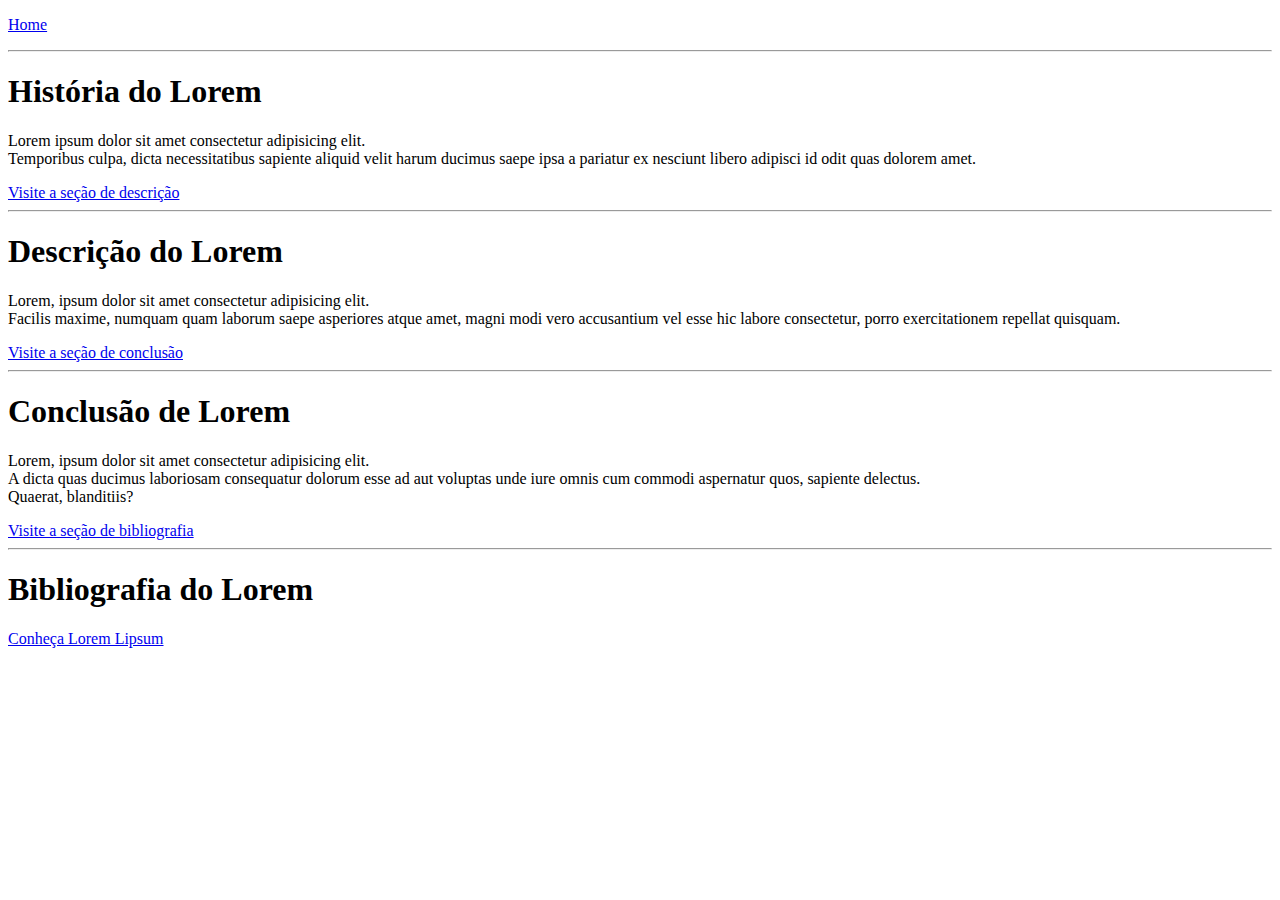
<file: Web/Aula 2 - Novo exemplo/index.html>
<!DOCTYPE html>
<html lang="pt-BR">
<head>
    <meta charset="UTF-8">
    <meta http-equiv="X-UA-Compatible" content="IE=edge">
    <meta name="viewport" content="width=device-width, initial-scale=1.0">
    <title>Aula de programação web</title>
</head>
<body>
    <p> <a href="/exemplo/index.html">Home</a></p>
    <hr />
    <h1 id="historia">História do Lorem</h1>
    <p>Lorem ipsum dolor sit amet consectetur adipisicing elit. <br /> Temporibus culpa, dicta necessitatibus sapiente aliquid velit harum ducimus saepe ipsa a pariatur ex nesciunt libero adipisci id odit quas dolorem amet.</p>
    <a href="#descricao">Visite a seção de descrição</a>
    <hr />
    <h1 id="descricao">Descrição do Lorem</h1>
    <p>Lorem, ipsum dolor sit amet consectetur adipisicing elit. <br /> Facilis maxime, numquam quam laborum saepe asperiores atque amet, magni modi vero accusantium vel esse hic labore consectetur, porro exercitationem repellat quisquam.</p>
    <a href="#conclusao">Visite a seção de conclusão</a>
    <hr/>
    <h1 id="conclusao">Conclusão de Lorem</h1>
    <p>Lorem, ipsum dolor sit amet consectetur adipisicing elit. <br /> A dicta quas ducimus laboriosam consequatur dolorum esse ad aut voluptas unde iure omnis cum commodi aspernatur quos, sapiente delectus. <br /> Quaerat, blanditiis?</p>
    <a href="#bibliografia">Visite a seção de bibliografia</a>
    <hr />
    <h1 id="bibliografia">Bibliografia do Lorem</h1>
    <p> <a href="https://www.lipsum.com/" target="_blank">Conheça Lorem Lipsum</a></p>
</body>
</html>
</file>
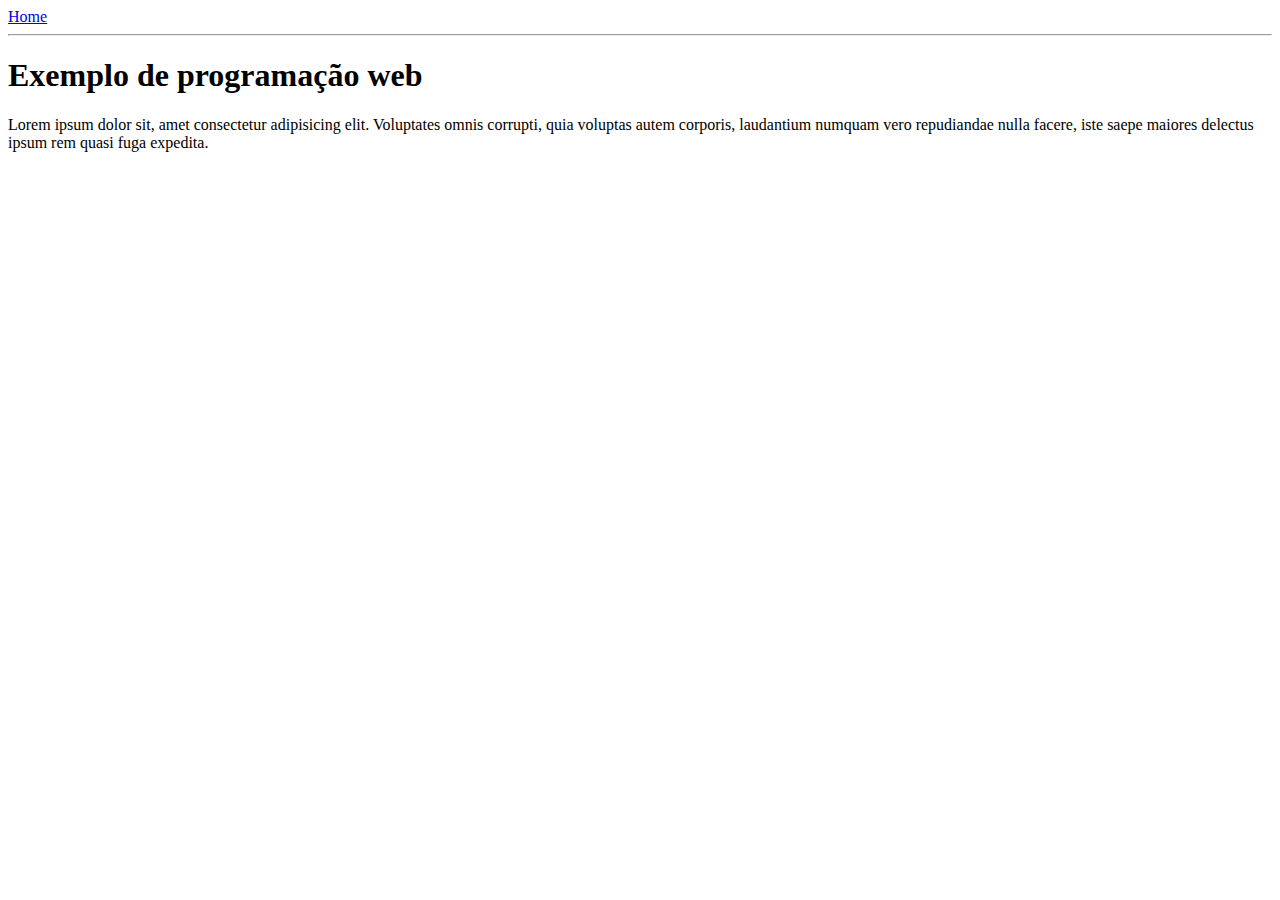
<file: Web/Aula 2 - Novo exemplo/exemplo/index.html>
<!DOCTYPE html>
<html lang="en">
<head>
    <meta charset="UTF-8">
    <meta http-equiv="X-UA-Compatible" content="IE=edge">
    <meta name="viewport" content="width=device-width, initial-scale=1.0">
    <title>Document</title>
</head>
<body>
    <a href="/index.html">Home</a>
    <hr />
    <h1>Exemplo de programação web</h1>
    <p>Lorem ipsum dolor sit, amet consectetur adipisicing elit. Voluptates omnis corrupti, quia voluptas autem corporis, laudantium numquam vero repudiandae nulla facere, iste saepe maiores delectus ipsum rem quasi fuga expedita.</p>
</body>
</html>
</file>
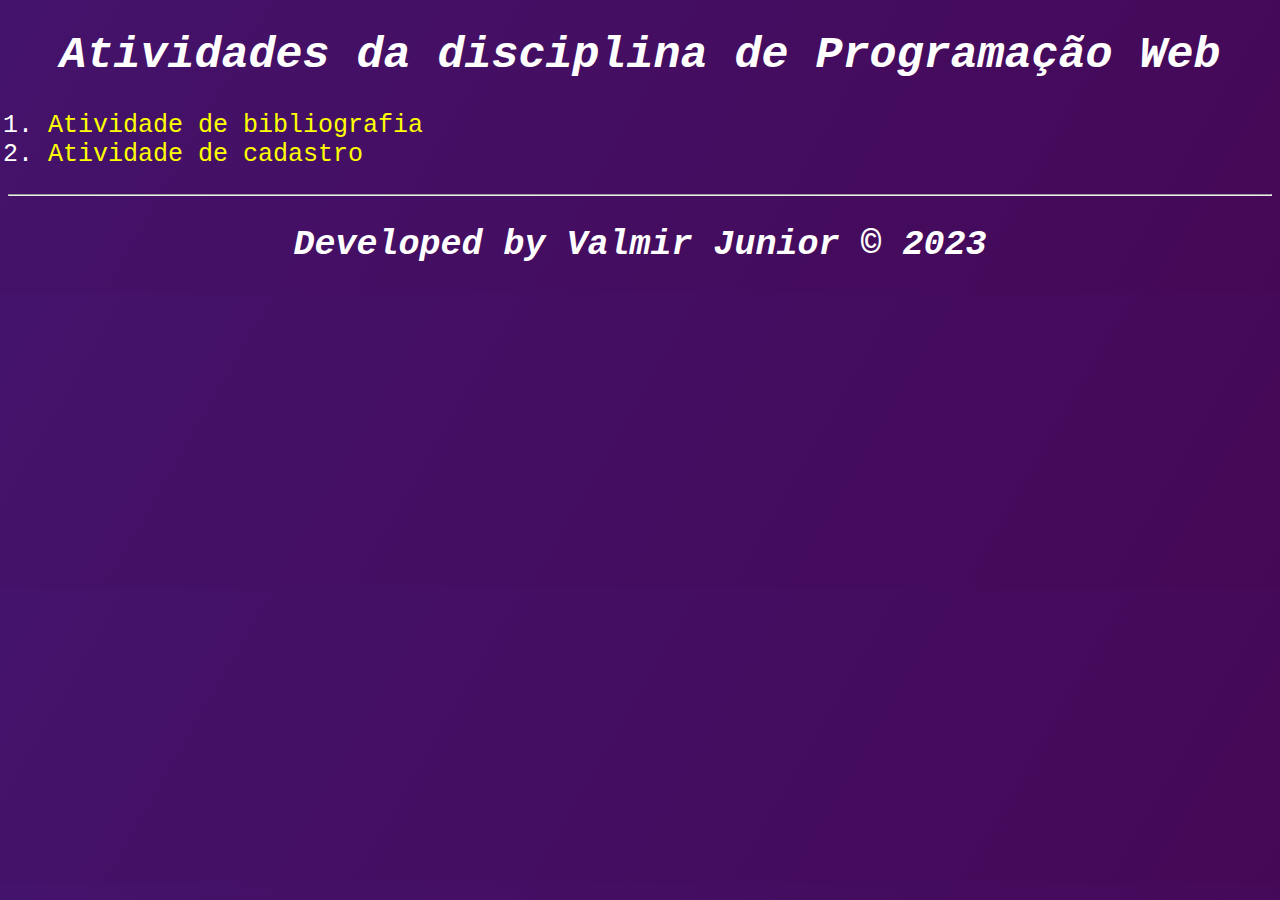
<file: Programacao-Web-Mobile-main/Programacao-Web-Mobile-main/Programacao-Web-Mobile-main/Atividades/index.html>
<!DOCTYPE html>
<html lang="pt-BR">
  <head>
    <meta charset="UTF-8" />
    <meta http-equiv="X-UA-Compatible" content="IE=edge" />
    <meta name="viewport" content="width=device-width, initial-scale=1.0" />
    <link
      rel="stylesheet"
      href="style.css"
    />
    <title>Atividades de web</title>
  </head>
  <body>
    <h1 id="telaIncial"><i>Atividades da disciplina de Programação Web</i></h1>
    <ol>
      <li id="bibliografia">
        <a
          href="/Programacao-Web-Mobile-main/Programacao-Web-Mobile-main/Atividades/Bibliografia/bibliografia.html"
          style="text-decoration: none"
          >Atividade de bibliografia</a
        >
      </li>
      <li id="cadastro">
        <a
          href="/Programacao-Web-Mobile-main/Programacao-Web-Mobile-main/Atividades/Cadastro/cadastro.html "
          style="text-decoration: none"
          >Atividade de cadastro</a
        >
      </li>
    </ol>

    <hr />

    <h2 id="by"><i>Developed by Valmir Junior © 2023</i></h2>
  </body>
</html>
</file>
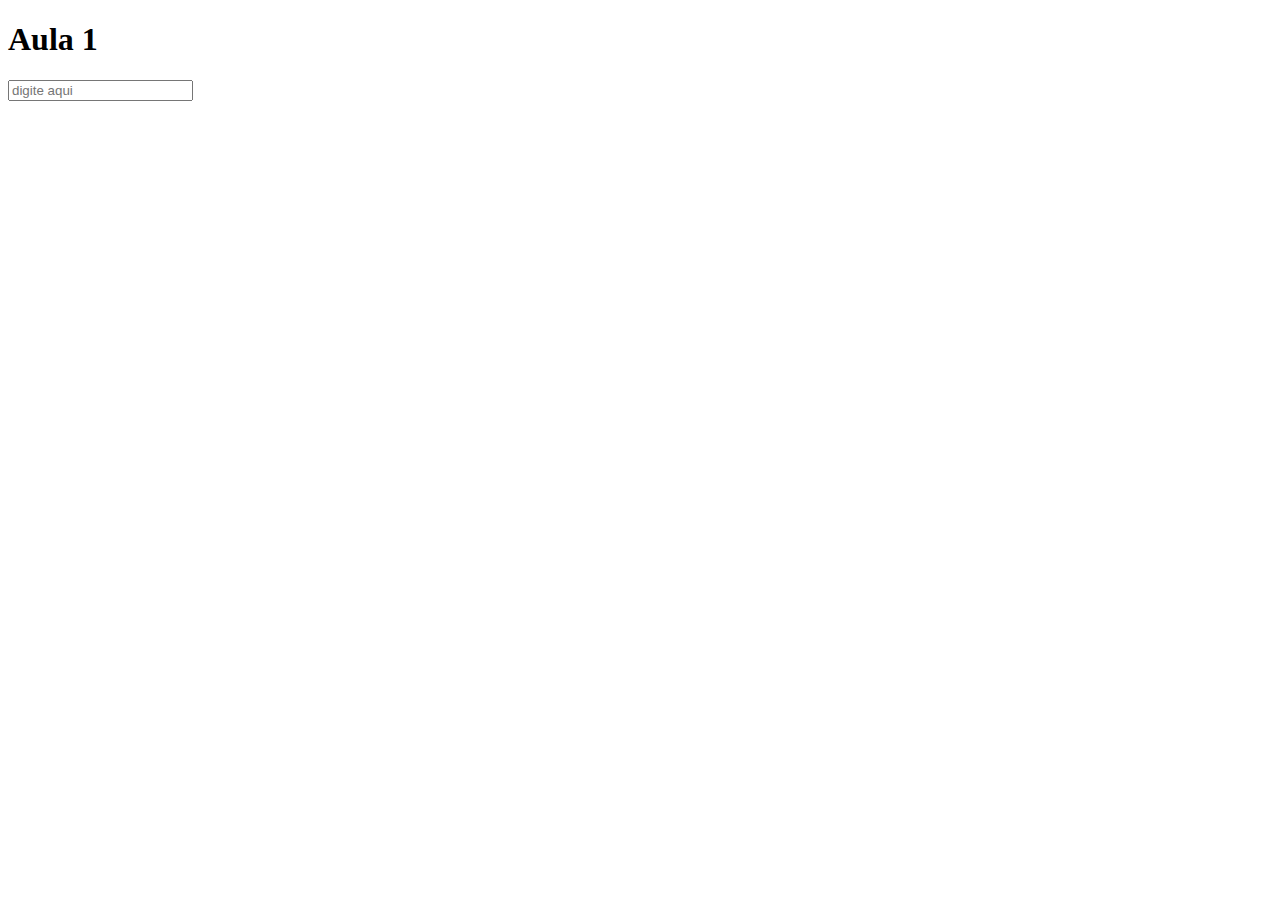
<file: Web/Aula 1/Tags unicas.html>
<!DOCTYPE html>
<html lang="en">
<head>
    <meta charset="UTF-8">
    <meta http-equiv="X-UA-Compatible" content="IE=edge">
    <meta name="viewport" content="width=device-width, initial-scale=1.0">
    <title>Programação Werb</title>
</head>
<body>
    <h1>Aula 1</h1>
    <input type="hidde" placeholder="digite aqui" name="testando"/>
    <!-- input e br são tags unicas, ou seja: não precisa ser fechada. Exemplo: <br/> -->
</body>
</html>
</file>
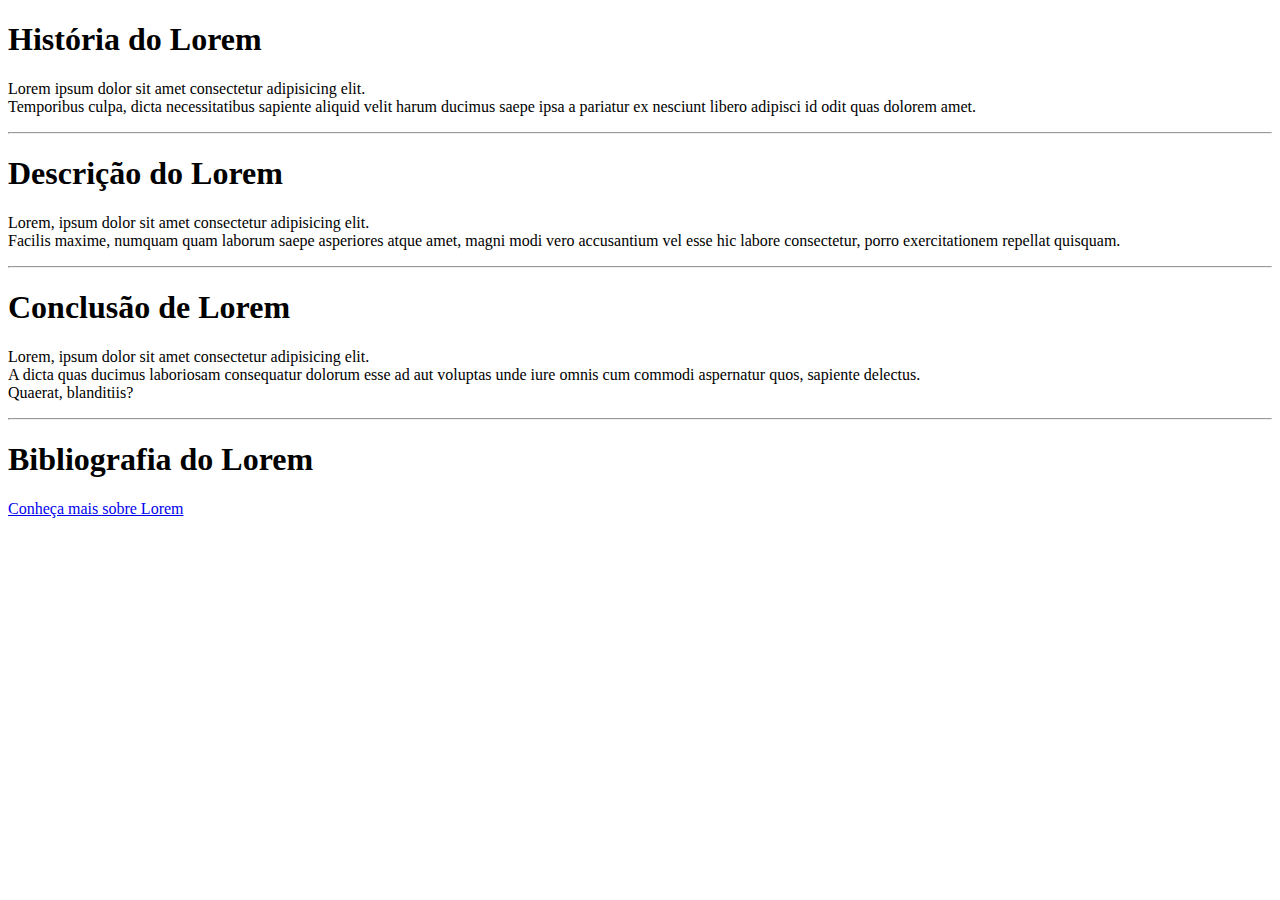
<file: Web/Aula 2/Tags básicas.html>
<!DOCTYPE html>
<html lang="pt-BR">
<head>
    <meta charset="UTF-8">
    <meta http-equiv="X-UA-Compatible" content="IE=edge">
    <meta name="viewport" content="width=device-width, initial-scale=1.0">
    <title>Aula de programação web</title>
</head>
<body>
    <h1>História do Lorem</h1>
    <p>Lorem ipsum dolor sit amet consectetur adipisicing elit. <br /> Temporibus culpa, dicta necessitatibus sapiente aliquid velit harum ducimus saepe ipsa a pariatur ex nesciunt libero adipisci id odit quas dolorem amet.</p>
    <hr />
    <h1>Descrição do Lorem</h1>
    <p>Lorem, ipsum dolor sit amet consectetur adipisicing elit. <br /> Facilis maxime, numquam quam laborum saepe asperiores atque amet, magni modi vero accusantium vel esse hic labore consectetur, porro exercitationem repellat quisquam.</p>
    <hr/>
    <h1>Conclusão de Lorem</h1>
    <p>Lorem, ipsum dolor sit amet consectetur adipisicing elit. <br /> A dicta quas ducimus laboriosam consequatur dolorum esse ad aut voluptas unde iure omnis cum commodi aspernatur quos, sapiente delectus. <br /> Quaerat, blanditiis?</p>
    <hr />
    <h1>Bibliografia do Lorem</h1>
    <a href="https://www.lipsum.com/">Conheça mais sobre Lorem</a>
</body>
</html>
</file>
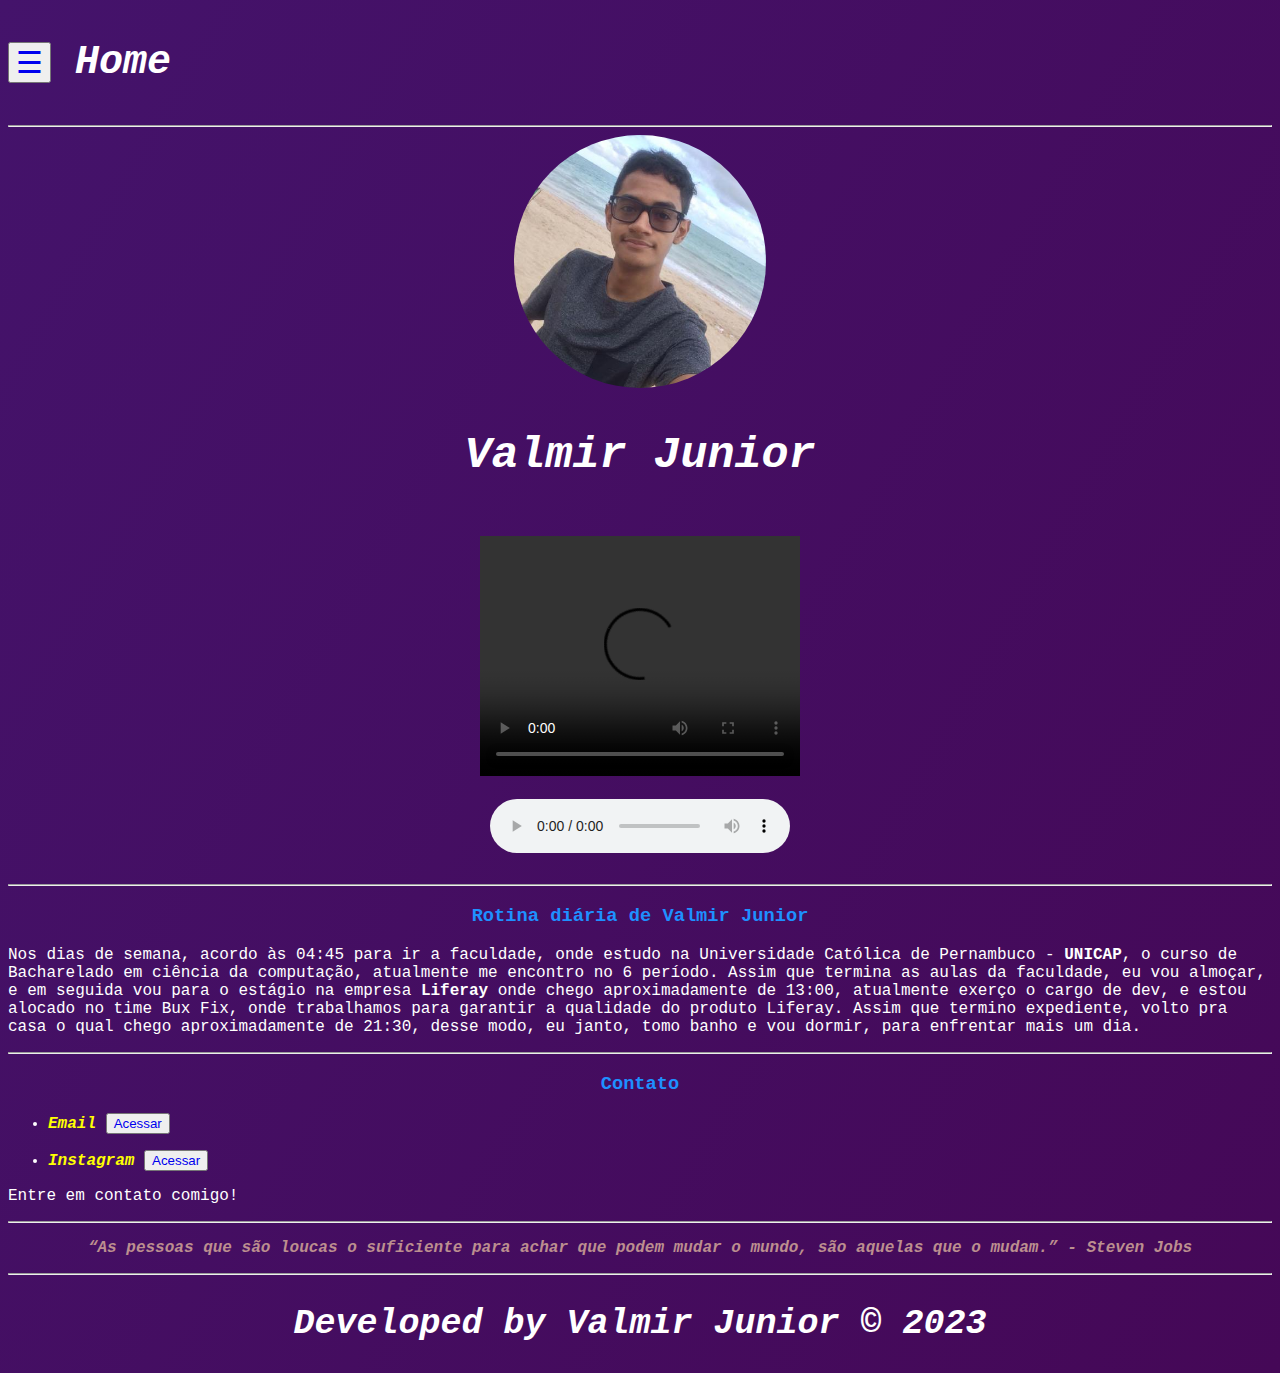
<file: Programacao-Web-Mobile-main/Programacao-Web-Mobile-main/Programacao-Web-Mobile-main/Atividades/Bibliografia/bibliografia.html>
<!DOCTYPE html>
<html lang="pt-BR">
  <head>
    <link rel="stylesheet" href="bibliografia.css" />
    <meta charset="UTF-8" />
    <meta http-equiv="X-UA-Compatible" content="IE=edge" />
    <meta name="viewport" content="width=device-width, initial-scale=1.0" />
    <title>Bibliografia de Valmir</title>
  </head>
  <body>
    <p id="home">
      <button id="botao">
        <a
          href="../index.html"
          style="text-decoration: none"
          >☰</a
        >
      </button>
      <b><i>Home</i></b>
    </p>

    <hr />

    <div class="center">
      <img src="eu.jpeg" id="foto" />
    </div>

    <h2 id="name"><i>Valmir Junior</i></h2>

    <br />

    <div class="center">
      <video width="320" height="240" controls loop>
        <source
          src="https://www.w3schools.com/tags/movie.mp4"
          type="video/mp4"
        />
      </video>
    </div>

    <br />

    <div class="center">
      <audio controls loop>
        <source
          src="https://christianosantos.com/files/cs1/musica02.mp3"
          type="audio/ogg"
        />
      </audio>
    </div>

    <br />

    <hr />

    <h3 id="rotina">Rotina diária de Valmir Junior</h3>
    <p>
      Nos dias de semana, acordo às 04:45 para ir a faculdade, onde estudo na
      Universidade Católica de Pernambuco -
      <a
        href="https://portal.unicap.br/"
        target="_blank"
        id="dia"
        style="text-decoration: none"
        ><b>UNICAP</b></a
      >, o curso de Bacharelado em ciência da computação, atualmente me encontro
      no 6 período. Assim que termina as aulas da faculdade, eu vou almoçar, e
      em seguida vou para o estágio na empresa
      <a
        href="https://www.liferay.com/pt/"
        target="_blank"
        id="dia"
        style="text-decoration: none"
        ><b>Liferay</b></a
      >
      onde chego aproximadamente de 13:00, atualmente exerço o cargo de dev, e
      estou alocado no time Bux Fix, onde trabalhamos para garantir a qualidade
      do produto Liferay. Assim que termino expediente, volto pra casa o qual
      chego aproximadamente de 21:30, desse modo, eu janto, tomo banho e vou
      dormir, para enfrentar mais um dia.
    </p>

    <hr />

    <h3 id="contato">Contato</h3>

    <address>
      <ul>
        <li>
          <p id="email">
            <b>Email</b>
            <button>
              <a
                href="mailto:valmiralvesjr2000@gmail.com"
                style="text-decoration: none"
                target="_blank"
                >Acessar</a
              >
            </button>
          </p>
        </li>
        <li>
          <p id="instagram">
            <b>Instagram</b>
            <button>
              <a
                href="https://www.instagram.com/valmir.jr01/"
                style="text-decoration: none"
                target="_blank"
                >Acessar</a
              >
            </button>
          </p>
        </li>
      </ul>
    </address>

    <p>Entre em contato comigo!</p>

    <hr />

    <p id="referencia">
      <b
        ><i
          >“As pessoas que são loucas o suficiente para achar que podem mudar o
          mundo, são aquelas que o mudam.” - Steven Jobs</i
        ></b
      >
    </p>

    <hr />

    <h2 id="by"><i>Developed by Valmir Junior © 2023</i></h2>
  </body>
</html>
</file>
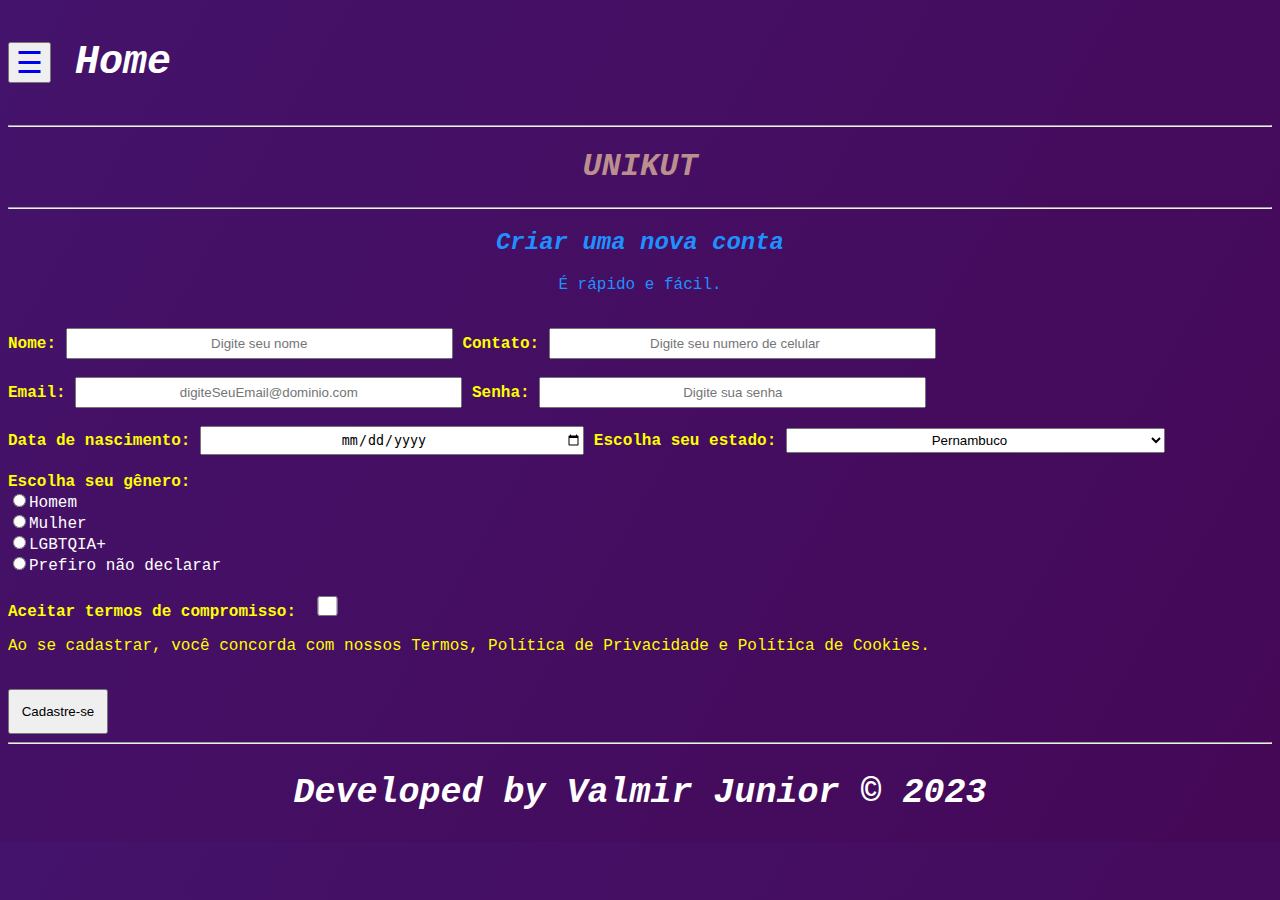
<file: Programacao-Web-Mobile-main/Programacao-Web-Mobile-main/Programacao-Web-Mobile-main/Atividades/Cadastro/cadastro.html>
<!DOCTYPE html>
<html lang="pt-BR">
  <head>
    <link
      rel="stylesheet"
      href="cadastro.css"
    />
    <meta charset="UTF-8" />
    <meta http-equiv="X-UA-Compatible" content="IE=edge" />
    <meta name="viewport" content="width=device-width, initial-scale=1.0" />
    <title>Rede UNIKUT</title>
  </head>
  <body>
    <p id="home">
      <button id="botaoHome">
        <a
          href="../index.html"
          style="text-decoration: none"
          >☰</a
        >
      </button>
      <b><i>Home</i></b>
    </p>
    <hr />

    <h1><i>UNIKUT</i></h1>
    <hr />

    <h2><i>Criar uma nova conta</i></h2>
    <p id="lema">É rápido e fácil.</p>
    <br />

    <form action="https://www.w3schools.com/action_page.php" method="post">
      <label><b>Nome: </b></label>
      <input
        type="text"
        name="nomeUsuario"
        placeholder="Digite seu nome"
        id="nome"
        required
      />

      <label><b>Contato: </b></label>
      <input
        type="number"
        name="contatoUsuario"
        placeholder="Digite seu numero de celular"
        id="contato"
        required
      />
      <br />
      <br />

      <label><b>Email: </b></label>
      <input
        type="email"
        name="emailUsuario"
        placeholder="digiteSeuEmail@dominio.com"
        id="email"
        required
      />

      <label><b>Senha: </b></label>
      <input
        type="password"
        name="senhaUsuario"
        placeholder="Digite sua senha"
        id="senha"
        required
      />
      <br />
      <br />

      <label><b>Data de nascimento:</b></label>
      <input
        type="date"
        name="dataNascimento"
        placeholder="Digite seu ano de nascimento"
        id="data"
        required
      />

      <label><b>Escolha seu estado: </b></label>
      <select id="estado">
        <option>Pernambuco</option>
        <option>Acre</option>
        <option>São Paulo</option>
        <option>Rio de Janeiro</option>
        <option>Bahia</option>
        <option>Sergipe</option>
        <option>Minas Gerais</option>
        <option>João Pessoa</option>
        <option>Ceara</option>
        <option>Brasilia</option>
        <option>Rio grande do sul</option>
        <option>Santa Catarina</option>
        <option>Amazonas</option>
        <option>Roraima</option>
      </select>

      <br />
      <br />

      <label><b>Escolha seu gênero: </b></label>
      <br />
      <input type="radio" name="genero" value="Homem" />Homem<br />
      <input type="radio" name="genero" value="Mulher" />Mulher<br />
      <input type="radio" name="genero" value="LGBTQIA+" />LGBTQIA+<br />
      <input type="radio" name="genero" value="Prefiro não declarar" />Prefiro
      não declarar<br />
      <br />

      <label id="cadastro"><b>Aceitar termos de compromisso:</b></label>
      <input
        type="checkbox"
        required
        value="SIM"
        name="TermoCompromisso"
        id="termo"
      />
      <p id="cadastro">
        Ao se cadastrar, você concorda com nossos Termos, Política de
        Privacidade e Política de Cookies.
      </p>
      <br />

      <label>
        <input
          type="submit"
          name="salvarCadastro"
          value="Cadastre-se"
          id="enviar"
          required
        />
      </label>
    </form>

    <hr />

    <h2 id="by"><i>Developed by Valmir Junior © 2023</i></h2>
  </body>
</html>
</file>
<file: Programacao-Web-Mobile-main/Programacao-Web-Mobile-main/Programacao-Web-Mobile-main/Atividades/style.css>
body {
  background: linear-gradient(120deg, #44136b, #450857);
  color: white;
  font-family: "Courier New", Courier, monospace;
}

#telaIncial {
  text-align: center;
  font-size: 45px;
}

ol {
  color: white;
  font-size: 25px;
}

a {
  color: yellow;
  font-size: 25px;
}

#by {
  text-align: center;
  font-size: 35px;
  font-family: "Courier New", Courier, monospace;
}
</file>
<file: Programacao-Web-Mobile-main/Programacao-Web-Mobile-main/Programacao-Web-Mobile-main/Atividades/Bibliografia/bibliografia.css>
body {
  background: linear-gradient(120deg, #44136b, #450857);
  font-family: "Courier New", Courier, monospace;
  color: white;
}

#name {
  font-size: 45px;
  text-align: center;
}

#email {
  color: yellow;
}

#instagram {
  color: yellow;
}

#home {
  font-size: 40px;
}

#botao {
  font-size: 30px;
}

#referencia {
  color: rosybrown;
  font-family: "Courier New", Courier, monospace;
  text-align: center;
}

#contato,
#rotina {
  text-align: center;
  color: dodgerblue;
}

#foto {
  border-radius: 51%;
  width: 20%;
}

.center {
  text-align: center;
}

#by {
  text-align: center;
  font-size: 35px;
}

#dia {
  color: white;
}
</file>
<file: Programacao-Web-Mobile-main/Programacao-Web-Mobile-main/Programacao-Web-Mobile-main/Atividades/Cadastro/cadastro.css>
body {
  background: linear-gradient(120deg, #44136b, #450857);
  font-family: "Courier New", Courier, monospace;
  color: white;
}

#home {
  font-size: 40px;
}

#botaoHome {
  font-size: 30px;
}

h1 {
  color: rosybrown;
  text-align: center;
}

h2,
#lema {
  text-align: center;
  color: dodgerblue;
}

#cadastro {
  color: yellow;
}

#by {
  color: white;
  font-size: 35px;
  text-align: center;
}

label {
  color: yellow;
}

#nome,
#contato,
#email,
#senha,
#data,
#estado {
  height: 25px;
  width: 30%;
  text-align: center;
}

#enviar {
  width: 100px;
  height: 45px;
}

#termo {
  width: 35px;
  height: 20px;
}
</file>
